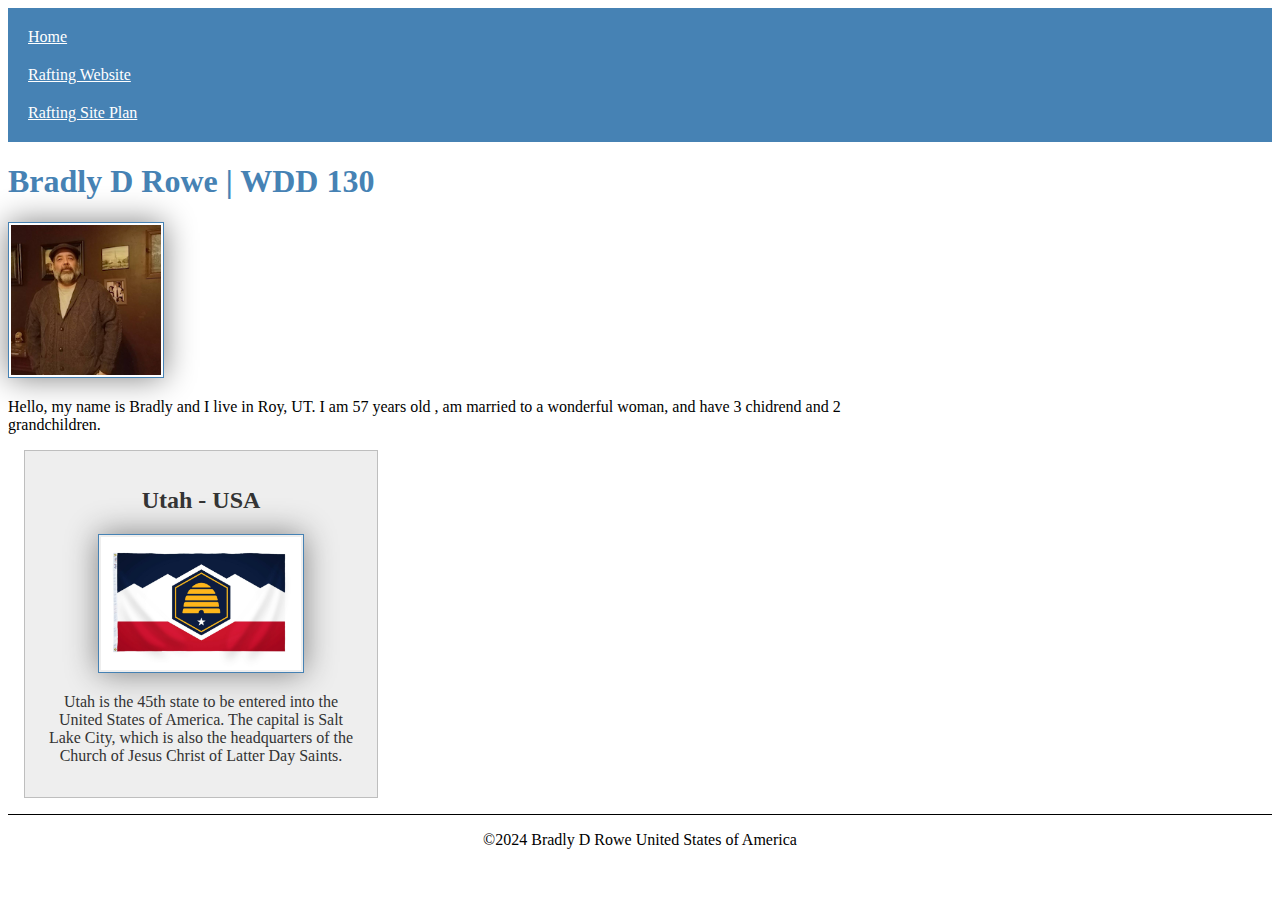
<file: index.html>
<!DOCTYPE html>
<html lang="en-US">
    <head>
        <meta charset="utf-8">
        <meta name="viewport" content="width=device-width,initial-scale=1.0">
        <meta name="description" content="Homepage of Bradly D. Rowe for BYU/I Web Fundamentals WDD 130">
        <meta name="author" content="Bradly D Rowe">
        <title>Bradly D Rowe | WDD 130</title>
        <link rel="stylesheet" href="styles/styles.css">
    </head>
    <body>
        <header>
            <nav>
                <a href="#">Home</a>
                <a href="wwr/">Rafting Website</a>
                <a href="wwr/site-plan-rafting.html">Rafting Site Plan</a>
            </nav>
        </header>
        <main>
            <h1>Bradly D Rowe | WDD 130</h1>
            <img src="images/profile.png" alt="Bradly D Rowe" width="200">
            <p>Hello, my name is Bradly and I live in Roy, UT. I am 57 years old , am married to a wonderful woman, and have 3 chidrend and 2 grandchildren.</p>
        </main>
        <aside>
            <h2>Utah - USA</h2>
            <img src="images/utah-flag.jpg" alt="Utah State Flag">
            <p>Utah is the 45th state to be entered into the United States of America. The capital is Salt Lake City, which is also the headquarters of the Church of Jesus Christ of Latter Day Saints. </p>
        </aside>
        <footer>
            <p>&copy;2024 Bradly D Rowe United States of America</p>
        </footer>
    </body>
</html>
</file>
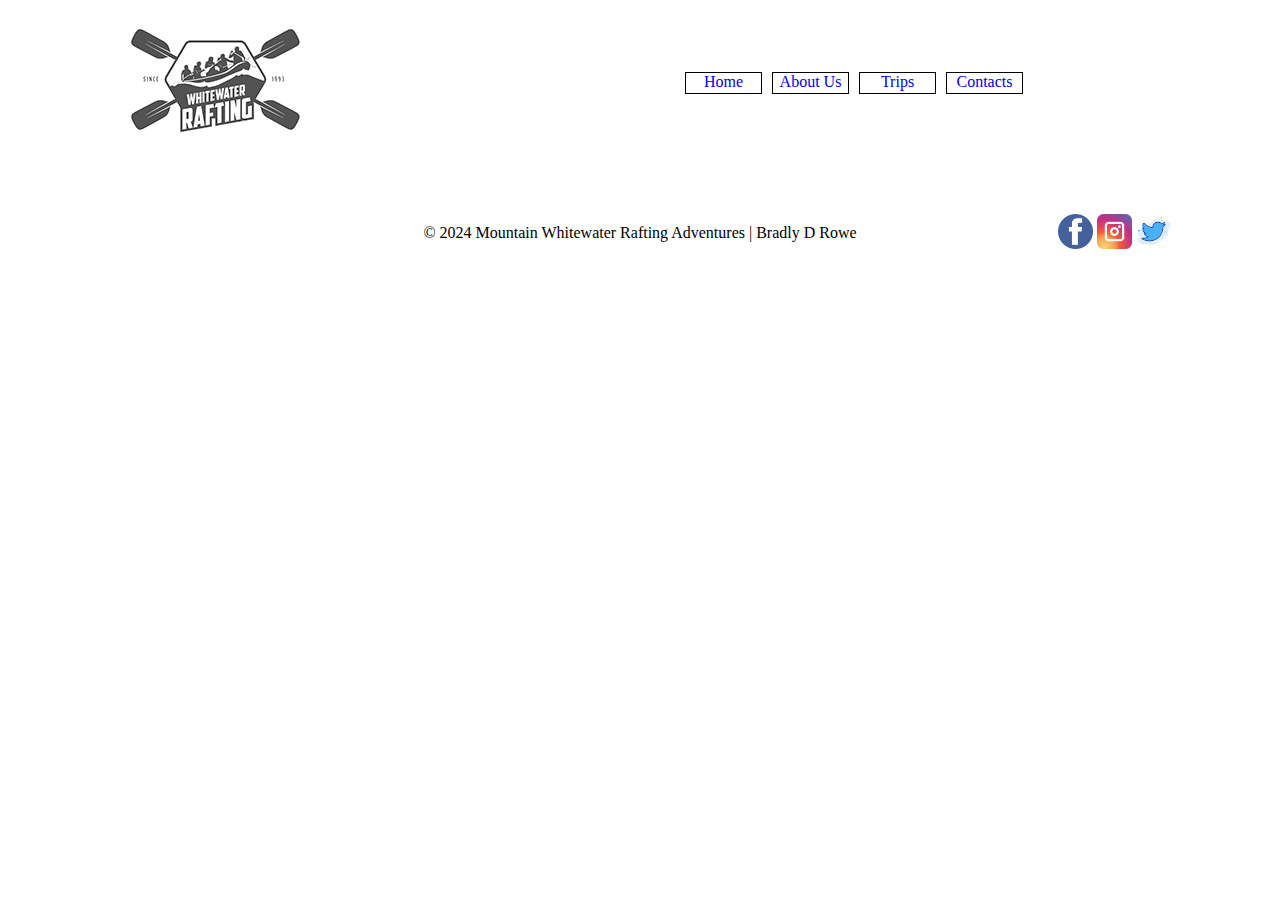
<file: wwr/index.html>
<!DOCTYPE html>
<html lang="en">
<head>
    <meta charset="UTF-8">
    <meta name="viewport" content="width=device-width, initial-scale=1">
    <title>Mountain Whitewater Rafting Adventures - Home</title>
    <meta name="description" content="Mountain Whitewater Rafting Adventures is a whitewater rafting company that offers trips on five different rivers.">
    <meta name="author" content="Bradly D Rowe">
    <link rel="preconnect" href="https://fonts.googleapis.com">
    <link rel="preconnect" href="https://fonts.gstatic.com" crossorigin>
    <link href="https://fonts.googleapis.com/css2?family=Gentium+Plus:ital,wght@0,400;0,700;1,400;1,700&family=Literata:ital,opsz,wght@0,7..72,200..900;1,7..72,200..900&display=swap" rel="stylesheet">
    <link rel="stylesheet" href="styles/rafting.css">
</head>
<body>
  <header>
    <div class="top_box">
      <div class="grid_box">
        <img src="images/logo7_200.png" alt="logo">
      </div>
      <div class="grid_box flex_container">        
        <nav class="navbar">
          <div class="flex_item_nav"><a href="index.html">Home</a></div>
          <div class="flex_item_nav"><a href="about.html">About Us</a></div>
          <div class="flex_item_nav"><a href="trips.html">Trips</a></div>
          <div class="flex_item_nav"><a href="contact.html">Contacts</a></div>
        </nav>
      </div>  
    </div>
  </header>
  <main>

  </main>  
  <footer class="socialmedia">
    <p>
        &copy; 2024 Mountain Whitewater Rafting Adventures | Bradly D Rowe
    </p>
    <nav>
        <a href="https://www.facebook.com">
            <img src="images/facebook.webp" alt="Facebook" >
        </a>
        <a href="https://www.instagram.com">
            <img src="images/instagram.webp" alt="Instagram">
        </a>
        <a href="https://www.twitter.com">
            <img src="images/twitter.webp" alt="Twitter">
        </a>
    </nav>
</footer>
</body>
</html>
</file>
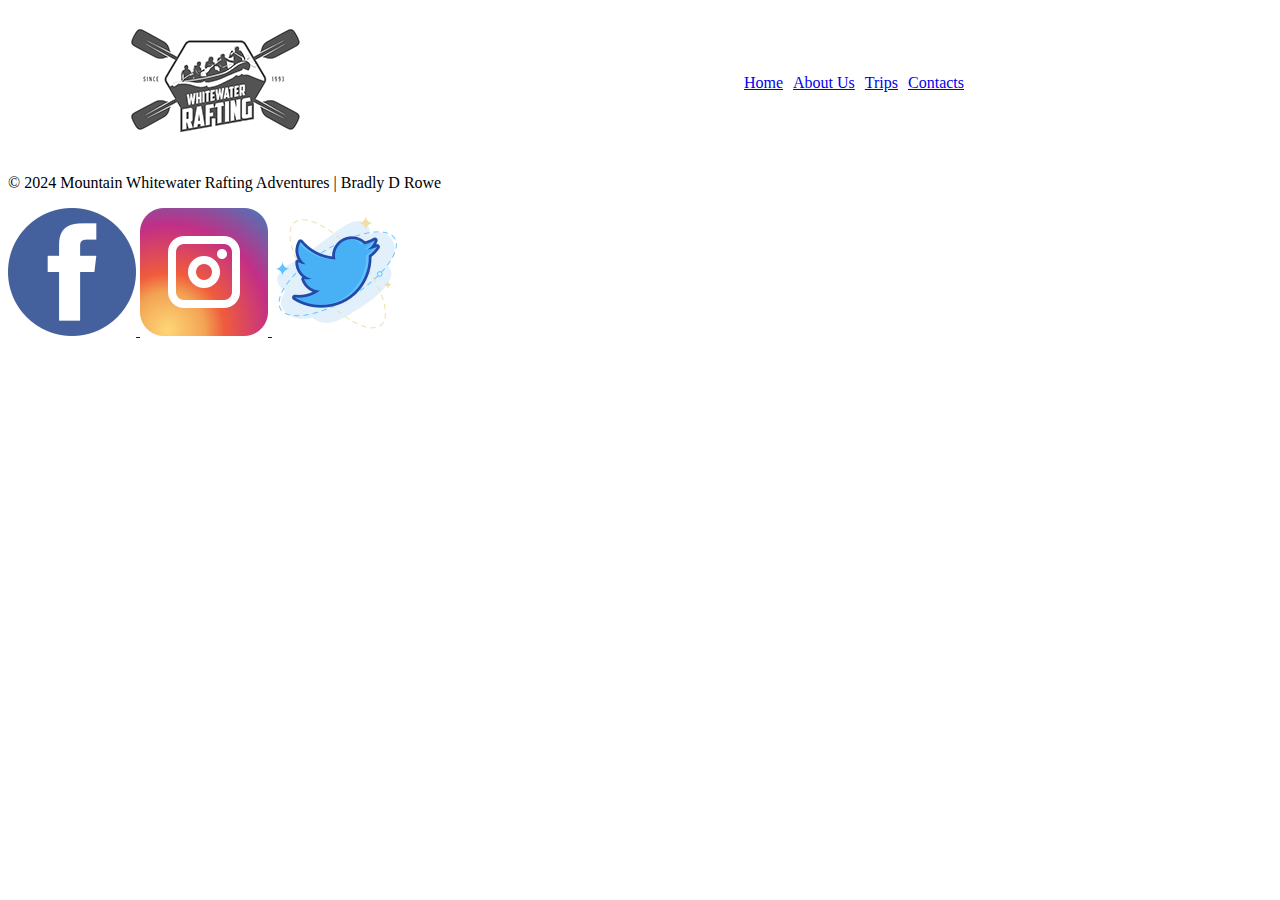
<file: testing/test.html>
<!DOCTYPE html>
<html lang="en">
<head>
  <meta charset="UTF-8">
  <meta name="viewport" content="width=device-width, initial-scale=1.0">
  <link rel="stylesheet" href="styles/test.css">
  <title>Document</title>
</head>
<body>
  <header>
    <div class="top_box">
      <div class="grid_box">
        <img src="images/logo7_200.png" alt="logo">
      </div>
      <div class="grid_box flex_container">        
        <nav class="navbar">
          <div class="flex_item_nav"><a href="index.html">Home</a></div>
          <div class="flex_item_nav"><a href="about.html">About Us</a></div>
          <div class="flex_item_nav"><a href="trips.html">Trips</a></div>
          <div class="flex_item_nav"><a href="contact.html">Contacts</a></div>
        </nav>
      </div>  
    </div>
  </header>
  <main>

  </main>  
  <footer class="socialmedia">
    <p>
        &copy; 2024 Mountain Whitewater Rafting Adventures | Bradly D Rowe
    </p>
    <nav>
        <a href="https://www.facebook.com">
            <img src="images/facebook.webp" alt="Facebook" >
        </a>
        <a href="https://www.instagram.com">
            <img src="images/instagram.webp" alt="Instagram">
        </a>
        <a href="https://www.twitter.com">
            <img src="images/twitter.webp" alt="Twitter">
        </a>
    </nav>
</footer>
</body>
</html>
</file>
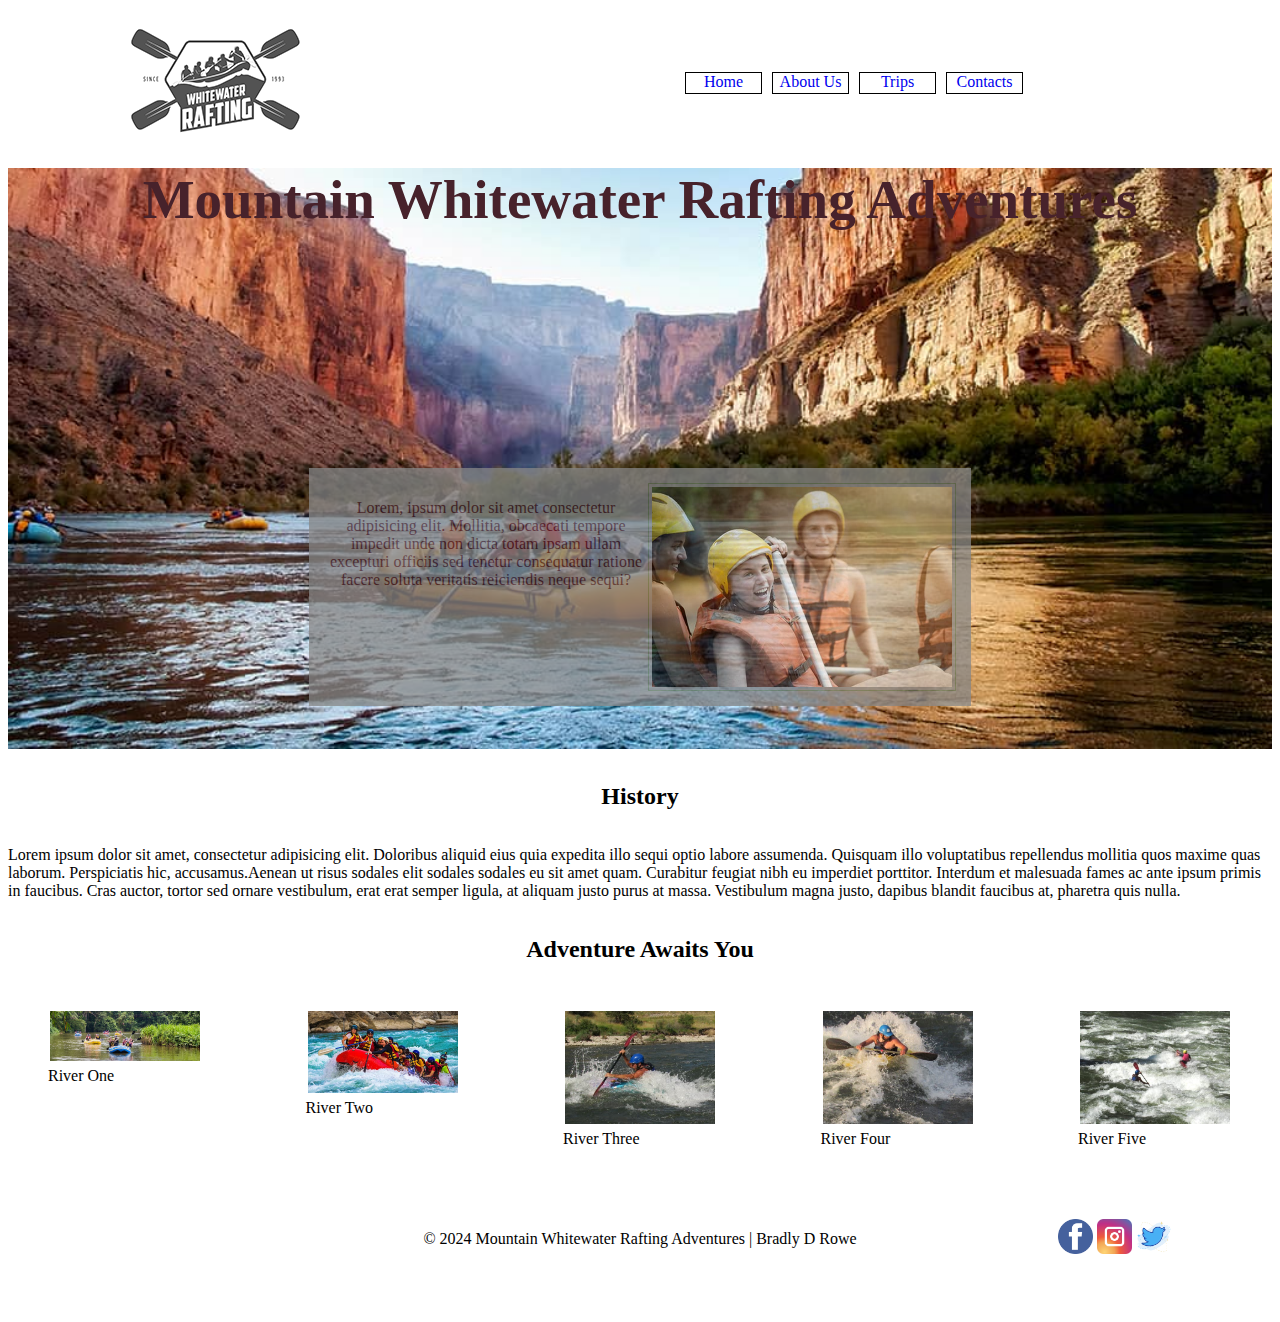
<file: wwr/about.html>
<!DOCTYPE html>
<html lang="en">
<head>
    <meta charset="UTF-8">
    <meta name="viewport" content="width=device-width, initial-scale=1">
    <title>Mountain Whitewater Rafting Adventures - About Us</title>
    <meta name="description" content="Mountain Whitewater Rafting Adventures is a whitewater rafting company that offers trips on five different rivers.">
    <meta name="author" content="Bradly D Rowe">
    <link rel="preconnect" href="https://fonts.googleapis.com">
    <link rel="preconnect" href="https://fonts.gstatic.com" crossorigin>
    <link href="https://fonts.googleapis.com/css2?family=Gentium+Plus:ital,wght@0,400;0,700;1,400;1,700&family=Literata:ital,opsz,wght@0,7..72,200..900;1,7..72,200..900&display=swap" rel="stylesheet">
    <link rel="stylesheet" href="styles/rafting.css">
</head>
<body>
    <header>
      <div class="top_box">
        <div class="grid_box">
          <img src="images/logo7_200.png" alt="logo">
        </div>
        <div class="grid_box flex_container">        
          <nav class="navbar">
            <div class="flex_item_nav"><a href="index.html">Home</a></div>
            <div class="flex_item_nav"><a href="about.html">About Us</a></div>
            <div class="flex_item_nav"><a href="trips.html">Trips</a></div>
            <div class="flex_item_nav"><a href="contact.html">Contacts</a></div>
          </nav>
        </div>  
      </div>
    </header>
    <main>
        <div class="hero">
            <img src="images/about_hero.jpg" alt="hero" style="width: 100%;">
            <h1>Mountain Whitewater Rafting Adventures</h1>
            <article class="overlay">
                <img src="images/happy_customer.jpg" alt="happy_customer">
                <p>Lorem, ipsum dolor sit amet consectetur adipisicing elit. Mollitia, obcaecati tempore impedit unde non dicta totam ipsam ullam excepturi officiis sed tenetur consequatur ratione facere soluta veritatis reiciendis neque sequi?</p>
            </article>
        </div>
        <section>
            <div class="histoy">
                <div class="history_title"><h2>History</h2></div>
                <p>Lorem ipsum dolor sit amet, consectetur adipisicing elit. Doloribus aliquid eius quia expedita illo sequi optio labore assumenda. Quisquam illo voluptatibus repellendus mollitia quos maxime quas laborum. Perspiciatis hic, accusamus.Aenean ut risus sodales elit sodales sodales eu sit amet quam. Curabitur feugiat nibh eu imperdiet porttitor. Interdum et malesuada fames ac ante ipsum primis in faucibus. Cras auctor, tortor sed ornare vestibulum, erat erat semper ligula, at aliquam justo purus at massa. Vestibulum magna justo, dapibus blandit faucibus at, pharetra quis nulla.</p>
            </div>
        </section>
        <section>
            <div class="adventure_title">
                <h2>
                    Adventure Awaits You
                </h2>
            </div>
            <div class="adventure">
                <figure>
                    <img src="images/rafting14_600.jpg" alt="rafting14_600">
                    <figcaption>River One</figcaption>
                </figure>
                <figure>
                    <img src="images/rafting18_600.jpg" alt="rafting18_600">
                    <figcaption>River Two</figcaption>
                </figure>
                <figure>
                    <img src="images/salmon-kayak3.jpg" alt="salmon-kayak3">
                    <figcaption>River Three</figcaption>
                </figure>
                <figure>
                    <img src="images/salmon-kayak1.jpg" alt="salmon-kayak1">
                    <figcaption>River Four</figcaption>
                </figure>
                <figure>
                    <img src="images/salmon-kayak5.jpg" alt="salmon-kayak5">
                    <figcaption>River Five</figcaption>
                </figure>
            </div>
        </section>
    </main>
    <footer class="socialmedia">
        <p>
            &copy; 2024 Mountain Whitewater Rafting Adventures | Bradly D Rowe
        </p>
        <nav>
            <a href="https://www.facebook.com">
                <img src="images/facebook.webp" alt="Facebook" >
            </a>
            <a href="https://www.instagram.com">
                <img src="images/instagram.webp" alt="Instagram">
            </a>
            <a href="https://www.twitter.com">
                <img src="images/twitter.webp" alt="Twitter">
            </a>
        </nav>
    </footer>
</body>
</html>
</file>
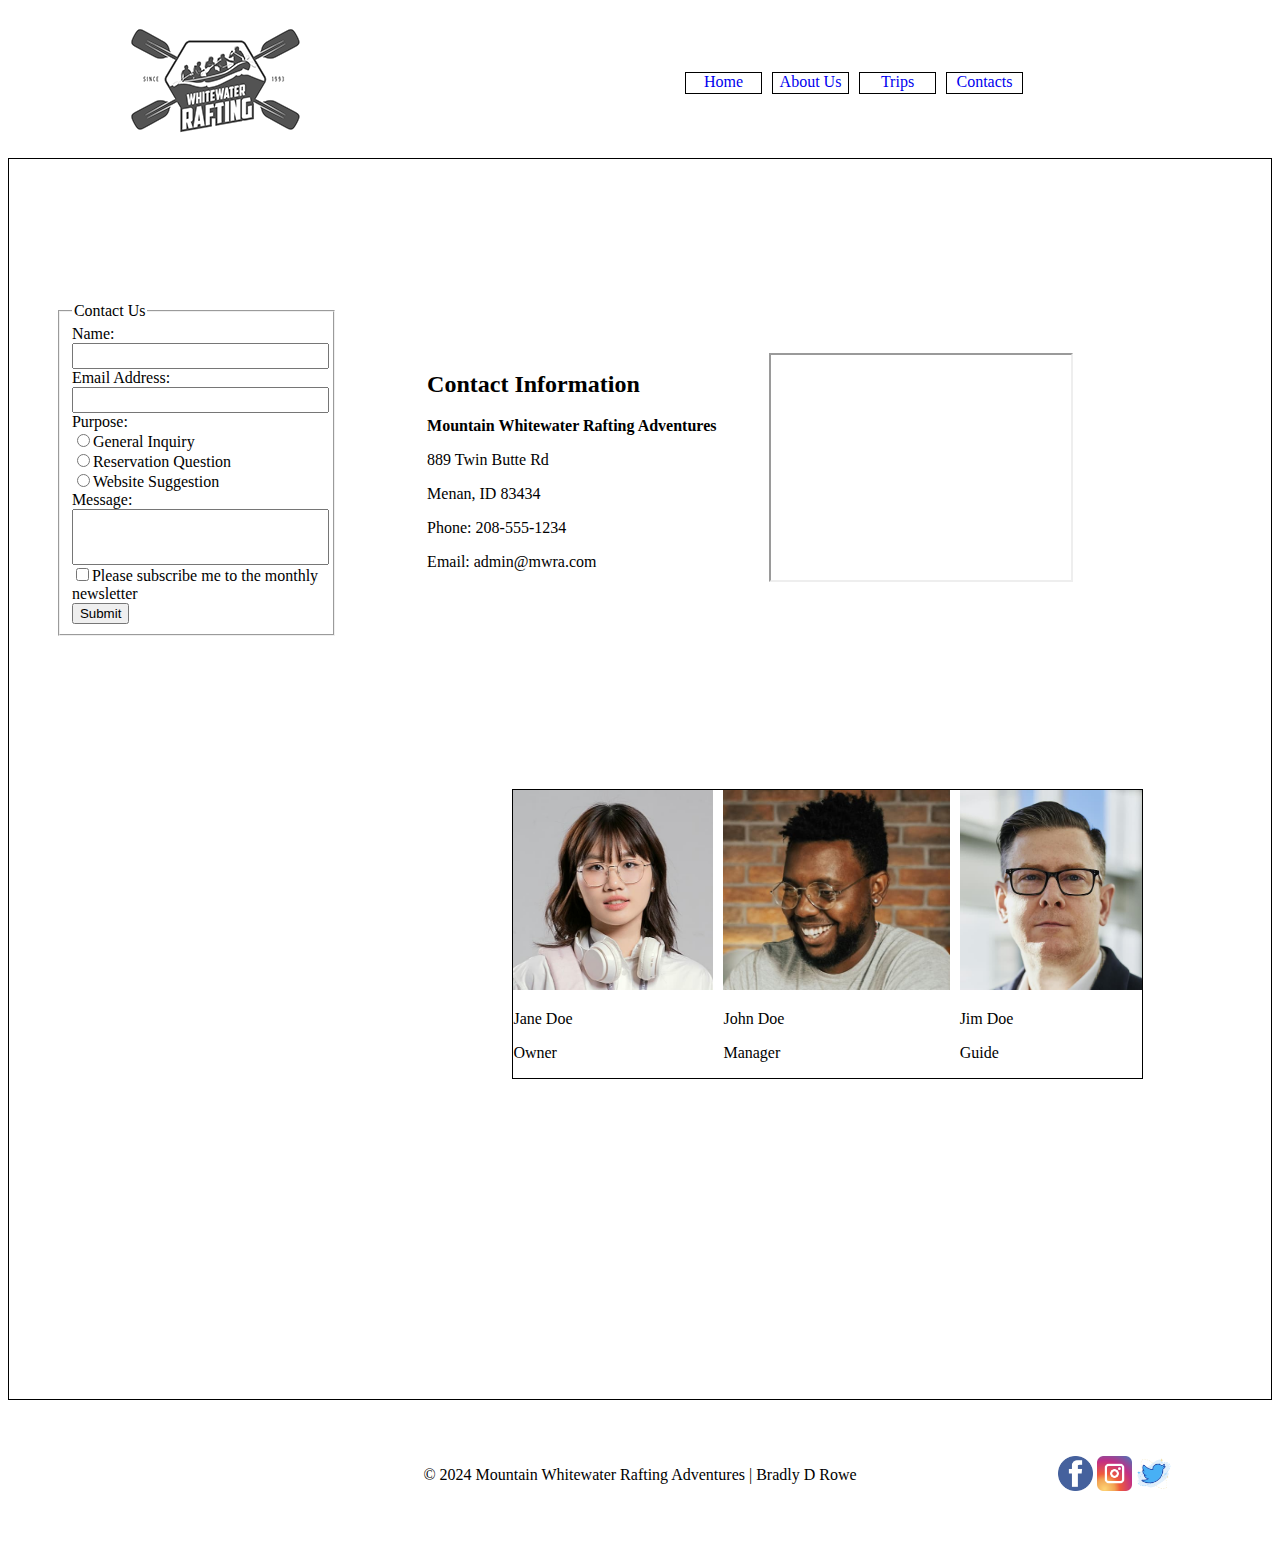
<file: wwr/contact.html>
<!DOCTYPE html>
<html lang="en">
<head>
    <meta charset="UTF-8">
    <meta name="viewport" content="width=device-width, initial-scale=1">
    <title>Mountain Whitewater Rafting Adventures - Contact Us</title>
    <meta name="description" content="Mountain Whitewater Rafting Adventures is a whitewater rafting company that offers trips on five different rivers.">
    <meta name="author" content="Bradly D Rowe">
    <link rel="preconnect" href="https://fonts.googleapis.com">
    <link rel="preconnect" href="https://fonts.gstatic.com" crossorigin>
    <link href="https://fonts.googleapis.com/css2?family=Gentium+Plus:ital,wght@0,400;0,700;1,400;1,700&family=Literata:ital,opsz,wght@0,7..72,200..900;1,7..72,200..900&display=swap" rel="stylesheet">
    <link rel="stylesheet" href="styles/rafting.css">
</head>
<body>
    <header>
      <div class="top_box">
        <div class="grid_box">
          <img src="images/logo7_200.png" alt="logo">
        </div>
        <div class="grid_box flex_container">        
          <nav class="navbar">
            <div class="flex_item_nav"><a href="index.html">Home</a></div>
            <div class="flex_item_nav"><a href="about.html">About Us</a></div>
            <div class="flex_item_nav"><a href="trips.html">Trips</a></div>
            <div class="flex_item_nav"><a href="contact.html">Contacts</a></div>
          </nav>
        </div>  
      </div>
    </header>
    <main>
        <div class="contact-us">
            <div class="contact-form">
                <form>
                  <fieldset>
                    <legend>Contact Us</legend>
                    <label for="name">Name:</label><br>
                    <input type="text" id="name" name="name" required><br>
                    <label for="email-address">Email Address:</label><br>
                    <input type="email" id="email-address" name="email-address" required><br>
                    <label>Purpose:</label><br>
                    <input type="radio" id="question" name="purpose" value="question" required>General Inquiry<br>
                    <input type="radio" id="reservation" name="purpose" value="reservation" required>Reservation Question<br>
                    <input type="radio" id="suggestion" name="purpose" value="suggestion" required>Website Suggestion<br>
                    <label for="message">Message:</label><br>                
                    <input type="comment" id="message" name="message" required><br>
                    <input type="checkbox" id="newsletter" name="newsletter" value="newsletter">Please subscribe me to the monthly newsletter<br>
                    <input type="submit" value="Submit">
                  </fieldset>
                </form>
            </div>
            <div class="contact-info">
                <h2>Contact Information</h2>
                <p><b>Mountain Whitewater Rafting Adventures</b></p>
                <p>889 Twin Butte Rd</p>
                <p>Menan, ID 83434</p>
                <p>Phone: 208-555-1234</p>
                <p>Email: admin@mwra.com<a href="mailto: admin@mwra.com"></a></p>
            </div>
            <div class="contact-map">
                <iframe src="https://www.google.com/maps/embed?pb=!1m18!1m12!1m3!1d2881.9030719830125!2d-111.98231248730298!3d43.75410954577651!2m3!1f0!2f0!3f0!3m2!1i1024!2i768!4f13.1!3m3!1m2!1s0x535413399872611b%3A0xdf0fe1c558bb7ad5!2s889%20Twin%20Butte%20Rd%2C%20Menan%2C%20ID%2083434!5e0!3m2!1sen!2sus!4v1729314200240!5m2!1sen!2sus" width="300" height="225" allowfullscreen="" loading="lazy" referrerpolicy="no-referrer-when-downgrade"></iframe>
            </div>
            <div class="contact-employees">
                <div class="employee">
                    <img src="images/kim.jpg" alt="employee1">
                    <p>Jane Doe</p>
                    <p>Owner</p>
                </div>
                <div class="employee">
                    <img src="images/steven.jpg" alt="employee2">
                    <p>John Doe</p>
                    <p>Manager</p>
                </div>
                <div class="employee">
                    <img src="images/thomas.jpg" alt="employee3">
                    <p>Jim Doe</p>
                    <p>Guide</p>
                </div>
            </div>
        </div>
    </main>
    <footer class="socialmedia">
        <p>
            &copy; 2024 Mountain Whitewater Rafting Adventures | Bradly D Rowe
        </p>
        <nav>
            <a href="https://www.facebook.com">
                <img src="images/facebook.webp" alt="Facebook" >
            </a>
            <a href="https://www.instagram.com">
                <img src="images/instagram.webp" alt="Instagram">
            </a>
            <a href="https://www.twitter.com">
                <img src="images/twitter.webp" alt="Twitter">
            </a>
        </nav>
    </footer>
</body>
</html>
</file>
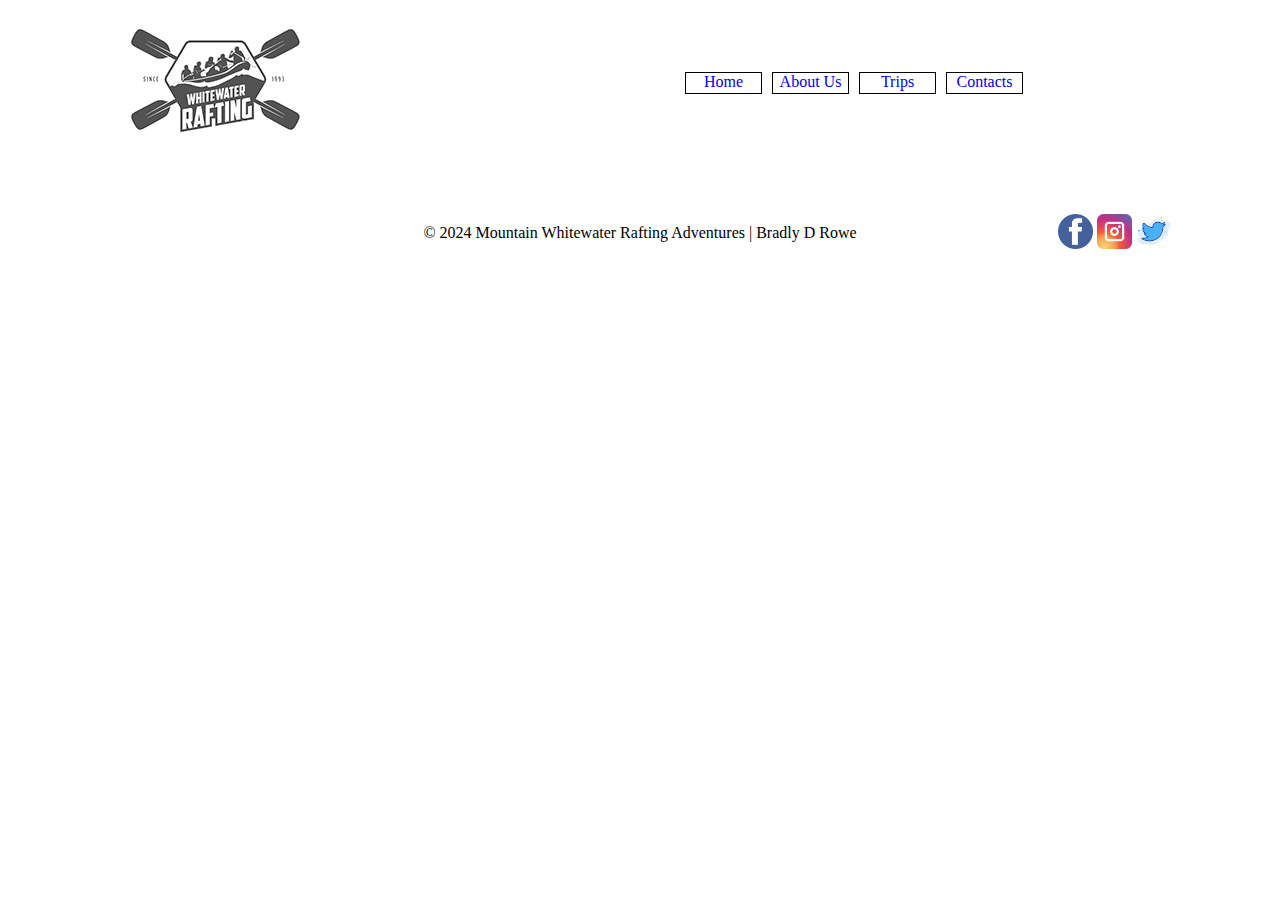
<file: wwr/trips.html>
<!DOCTYPE html>
<html lang="en">
<head>
    <meta charset="UTF-8">
    <meta name="viewport" content="width=device-width, initial-scale=1">
    <title>Mountain Whitewater Rafting Adventures - Trps</title>
    <meta name="description" content="Mountain Whitewater Rafting Adventures is a whitewater rafting company that offers trips on five different rivers.">
    <meta name="author" content="Bradly D Rowe">
    <link rel="preconnect" href="https://fonts.googleapis.com">
    <link rel="preconnect" href="https://fonts.gstatic.com" crossorigin>
    <link href="https://fonts.googleapis.com/css2?family=Gentium+Plus:ital,wght@0,400;0,700;1,400;1,700&family=Literata:ital,opsz,wght@0,7..72,200..900;1,7..72,200..900&display=swap" rel="stylesheet">
    <link rel="stylesheet" href="styles/rafting.css">
</head>
<body>
  <header>
    <div class="top_box">
      <div class="grid_box">
        <img src="images/logo7_200.png" alt="logo">
      </div>
      <div class="grid_box flex_container">        
        <nav class="navbar">
          <div class="flex_item_nav"><a href="index.html">Home</a></div>
          <div class="flex_item_nav"><a href="about.html">About Us</a></div>
          <div class="flex_item_nav"><a href="trips.html">Trips</a></div>
          <div class="flex_item_nav"><a href="contact.html">Contacts</a></div>
        </nav>
      </div>  
    </div>
  </header>
  <main>

  </main>  
  <footer class="socialmedia">
    <p>
        &copy; 2024 Mountain Whitewater Rafting Adventures | Bradly D Rowe
    </p>
    <nav>
        <a href="https://www.facebook.com">
            <img src="images/facebook.webp" alt="Facebook" >
        </a>
        <a href="https://www.instagram.com">
            <img src="images/instagram.webp" alt="Instagram">
        </a>
        <a href="https://www.twitter.com">
            <img src="images/twitter.webp" alt="Twitter">
        </a>
    </nav>
</footer>
</body>
</html>
</file>
<file: styles/styles.css>
nav {
    background-color: steelblue;
    padding: 10px;
}

nav a {
    color: white;
    padding: 10px;
    display: block;
}

h1 {
    color: steelblue;
}
img {
    width: 150px;
    height: auto;
    border: 1px solid steelblue;
    padding: 2px;
    box-shadow: 0 0 30px gray;
}

p {
    padding: 0px;
}

main {
    max-width: 840px;
}

main img {
    width: 150px;
    height: auto;
}

aside {
    width: 20rem;
    margin: 1rem;
    border: 1px solid rgba(0,0,0,0.2);
    padding: 1rem;
    background-color: #eee;
    color: #333;
    text-align: center;
}

aside img {
    width: 200px;
    height: auto;
}

footer {
    margin-top: 15px;
    border-top: 1px solid #000;
    text-align: center;
}
</file>
<file: wwr/styles/rafting.css>
:root {
    --primary-color: #878787;
    --secondary-color: #67785D;
    --accent1-color: #47222B;
    --accent2-color: #A66C7E;

    --heading-font: 'Literata';
    --body-font: 'Gentium Plus', serif, sans-serif;
}

a:link {
    text-decoration: none;
} 

a:visited {
    text-decoration: none; 
} 

a:active { 
    text-decoration: none; 
}

/* Header Section */
/* Grid Setup */
.top_box {
    gap: 10px;
    margin: 0 auto;
    
    display: grid;
    grid-template-columns: 1fr 2fr;
    grid-template-rows: 150px;
  
    align-items: center;
    justify-items: center;
    
  }
  
  /* Flex Setup */
  .flex_container {
    display: flex;
    flex-direction: row;
    align-items: center;
    justify-content: center;
  }
  
  .navbar {
    display: flex;
    gap: 10px;
  }
  
  .flex_item_nav {
    width:75px;
    height: 20px;
    border: 1px solid black;
    text-align: center;
  }

  /* Main Section */
.top_frame {
    display: grid;
    border: 2px solid var(--accent1-color);
    grid-template-columns: 2fr 5fr;
    grid-template-rows: 150px;
    align-items: center;
    justify-items: center;
}

.top_frame img {
    border: 2px solid var(--accent1-color);
}

.top_frame nav{
    display: flex;
}

.flex_item{
    border: 1px solid var(--accent1-color);
    background-color: lightpink;
    width: 100px;
    height: 25px;
}

.hero{
    margin: 10px auto;
    position: relative;
    text-align: center;
    color: var(--accent1-color);
}

.hero img{
    width:100%;
    height: 100%;
    object-fit: cover;
}

.hero h1{
    color: var(--accent1-color);
    position: absolute;
    top: 0;
    left: 0;
    right: 0;
    text-align: center;
    margin: 0 auto;
    font-size: 55px;
}

.overlay {
    position: absolute;
    width: 50%;
    height: auto;
    padding: 15px;
    background-color: var(--primary-color);
    top: 300px;
    left: 0;
    right: 0;
    margin: 0 auto;
    text-align: center;
    opacity: 75%;
}

.overlay img {
    float: right;
    margin: 0rem;
    border: 1px solid var(--secondary-color);
    padding: 3px;
    background-color: var(--primary-color);
    width: 300px;
    height: auto;
}

/* History Section */
.history {
    display: flex;
    justify-content: flex-start;
}

.history_title {
    display: flex;
    width: auto;
    margin: 10px;
    align-items: center;
    justify-content: center;

}

/* Adventure Awaits */
.adventure {
    display: flex;
    justify-content: space-between;
}

.adventure_title {
    display: flex;
    width: auto;
    margin: 10px;
    align-items: center;
    justify-content: center;
    
}

.adventure img {
    width: 150px;
    height: auto;
    border: 1px solid var(--back_color2);
    padding: 2px;
    box-shadow: 0 0 30px var(--back_color3);
    margin: 0;  /* IMPORTANT - Overrides div img */
}

/* Social Media Config */
.socialmedia {
    display: grid;
    grid-template-columns: 1fr 2fr 1fr;
    grid-template-rows: 150px;
    align-items: center;
    justify-items: center;
}

.socialmedia p{
    grid-column: 2;
}

.socialmedia img{
    width: 35px;

}

/* Main */

/* Contact Us */
.contact-us {
    display: grid;
    grid-template-columns: 1fr 1fr 1fr 1fr 1fr 1fr;
    grid-template-rows: 1fr 1fr 1fr 1fr;
    border: black 1px solid;
    align-items: center;
    justify-items: center;
}

/* Contact Form */
.contact-form {
    grid-column-start: 1;
    grid-column-end: 3;
    grid-row-start: 1;
    grid-row-end: 3;
    gap: 10px;
    margin: 10px;
    width: 75%;
    height: auto;
}

.contact-form input[type=text] {
    width: 100%;
    height: 20px;
}

.contact-form input[type=email] {
    width: 100%;
    height: 20px;
}

.contact-form input[type=comment] {
    width: 100%;
    height: 50px;
}

/* Contact Info */
.contact-info {
    grid-column-start: 3;
    grid-column-end: 5;
    grid-row-start: 1;
    grid-row-end: 3;
    gap: 10px;
    margin: 10px;
}

.contact-map {
    grid-column-start: 5;
    grid-column-end: 6;
    grid-row-start: 1;
    grid-row-end: 3;
    gap: 10px;
    margin: 10px;
}

.contact-employees {
    display: flex;
    flex-direction: row;
    grid-row-start: 3;
    grid-row-end: 4;
    grid-column-start: 4;
    grid-column-end: 6;
    gap: 10px;
    margin: 10px;
    border: black 1px solid;
}

.contact-employees img {
    width: auto;
    height: 200px;
}
</file>
<file: testing/styles/test.css>
/* Grid Setup */
.top_box {
  gap: 10px;
  margin: 0 auto;
  
  display: grid;
  grid-template-columns: 1fr 2fr;
  grid-template-rows: 150px;

  align-items: center;
  justify-items: center;
}

/* Flex Setup */
.flex_container {
  display: flex;
  flex-direction: row;
  align-items: center;
  justify-content: center;
}

.navbar {
  display: flex;
  gap: 10px;
}

.flex_item {
  width:75px;
  height: 20px;
  border: 1px solid black;
  text-align: center;
}

/* History Section */
.history {
    display: flex;
    justify-content: flex-start;
}

.history_title {
    display: flex;
    width: auto;
    margin: 10px;
    align-items: center;
    justify-content: center;

}
</file>
